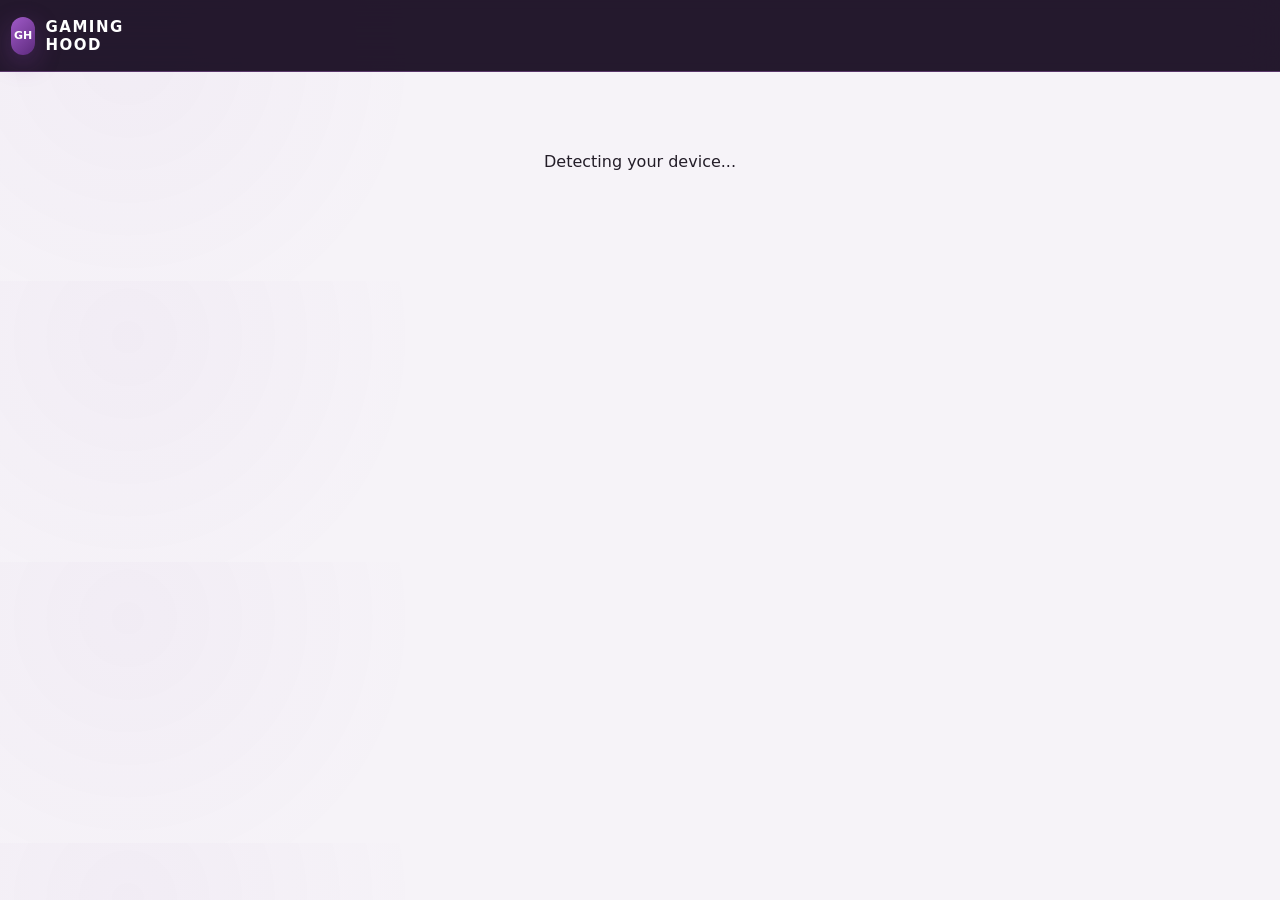
<file: compatibility.html>
<!DOCTYPE html>
<html lang="en">
<head>
  <meta charset="UTF-8">

  <meta
    name="viewport"
    content="width=device-width, initial-scale=1.0"
  >

  <meta
    name="theme-color"
    content="#170d25"
  >

  <title>Compatibility Checker — Gaming Hood</title>

  <link
    rel="stylesheet"
    href="css/style.css"
  >

  <style>

    .compatibility-page {
      max-width: 720px;
      margin: 0 auto;
      padding: 30px 20px 60px;
    }

    .compatibility-header {
      text-align: center;
      margin-bottom: 25px;
    }

    .compatibility-header h1 {
      margin-bottom: 8px;
    }

    .compatibility-header p {
      color: #777;
      line-height: 1.6;
    }

    .device-card,
    .game-requirement-card,
    .result-card,
    .manual-card {
      background: #fff;
      border-radius: 18px;
      padding: 22px;
      margin-bottom: 18px;
      box-shadow: 0 8px 30px rgba(20, 10, 30, .07);
    }

    .device-card h2,
    .game-requirement-card h2,
    .manual-card h2 {
      margin-top: 0;
    }

    .device-grid {
      display: grid;
      grid-template-columns: 1fr 1fr;
      gap: 1px;
      overflow: hidden;
      border-radius: 12px;
      background: #eee;
    }

    .device-item {
      background: #fff;
      padding: 13px;
    }

    .device-item span {
      display: block;
      color: #777;
      font-size: 12px;
      margin-bottom: 5px;
    }

    .device-item strong {
      font-size: 14px;
      word-break: break-word;
    }

    .result-card {
      text-align: center;
      padding: 30px 20px;
    }

    .result-icon {
      font-size: 42px;
      margin-bottom: 8px;
    }

    .result-title {
      font-size: 26px;
      font-weight: 800;
      margin: 5px 0 10px;
    }

    .result-message {
      color: #666;
      line-height: 1.6;
    }

    .result-good {
      border: 2px solid #3aaa65;
    }

    .result-playable {
      border: 2px solid #8b5cf6;
    }

    .result-warning {
      border: 2px solid #e09b24;
    }

    .result-bad {
      border: 2px solid #dc4c4c;
    }

    .comparison-list {
      display: grid;
      gap: 10px;
    }

    .comparison-row {
      display: flex;
      justify-content: space-between;
      gap: 15px;
      padding: 13px;
      background: #f7f5f8;
      border-radius: 10px;
      font-size: 14px;
    }

    .comparison-row span {
      color: #666;
    }

    .comparison-row strong {
      text-align: right;
    }

    .pass {
      color: #218c4b;
    }

    .fail {
      color: #c83333;
    }

    .unknown {
      color: #777;
    }

    .manual-card input,
    .manual-card select {
      width: 100%;
      box-sizing: border-box;
      padding: 13px;
      margin-top: 7px;
      margin-bottom: 13px;
      border: 1px solid #ddd;
      border-radius: 10px;
      background: #fff;
      font: inherit;
    }

    .manual-card label {
      font-size: 13px;
      font-weight: 600;
    }

    .manual-btn {
      width: 100%;
      border: 0;
      border-radius: 10px;
      padding: 14px;
      background: #8d3fc2;
      color: white;
      font-weight: 700;
      cursor: pointer;
    }

    .back-btn {
      display: inline-block;
      margin-top: 10px;
      padding: 12px 18px;
      border-radius: 10px;
      background: #170d25;
      color: #fff;
      text-decoration: none;
    }

    .loading {
      text-align: center;
      padding: 50px 20px;
    }

    @media (max-width: 520px) {

      .device-grid {
        grid-template-columns: 1fr;
      }

      .comparison-row {
        flex-direction: column;
        gap: 5px;
      }

      .comparison-row strong {
        text-align: left;
      }

    }

  </style>
</head>

<body>

  <header class="site-header">

    <a
      class="brand"
      href="./"
      aria-label="Gaming Hood home"
    >

      <div class="brand-mark">
        GH
      </div>

      <span>
        GAMING HOOD
      </span>

    </a>

  </header>


  <main class="compatibility-page">

    <div
      id="compatibilityContent"
      class="loading"
    >
      Detecting your device...
    </div>

  </main>


  <script src="js/compatibility.js"></script>

</body>
</html>
</file>
<file: css/style.css>
:root {
  --bg: #f6f3f8;
  --surface: #ffffff;
  --surface-2: #fbf9fc;
  --text: #231d28;
  --muted: #7c7481;
  --purple: #7c3fa2;
  --purple-2: #9b55c2;
  --purple-dark: #180a24;
  --purple-soft: #f0e4f6;
  --line: #e8e1eb;
  --shadow: 0 18px 50px rgba(34, 15, 45, .10);
  --shadow-soft: 0 8px 25px rgba(34, 15, 45, .07);
  --radius: 20px;
}

* { box-sizing: border-box; }
html { scroll-behavior: smooth; }
body {
  margin: 0;
  color: var(--text);
  background:
    radial-gradient(circle at 10% 20%, rgba(126, 63, 162, .035), transparent 25%),
    var(--bg);
  font-family: Inter, ui-sans-serif, system-ui, -apple-system, BlinkMacSystemFont, "Segoe UI", sans-serif;
}
body.drawer-open { overflow: hidden; }
a { color: inherit; text-decoration: none; }
button, input { font: inherit; }
button { -webkit-tap-highlight-color: transparent; }
img { max-width: 100%; }

.site-header {
  position: sticky;
  top: 0;
  z-index: 100;
  height: 72px;
  padding: 0 max(16px, calc((100% - 1180px) / 2));
  display: grid;
  grid-template-columns: 48px 1fr 110px;
  align-items: center;
  gap: 12px;
  color: #fff;
  background: rgba(20, 8, 30, .93);
  border-bottom: 1px solid rgba(191, 114, 224, .35);
  backdrop-filter: blur(18px);
}

.brand {
  justify-self: center;
  display: inline-flex;
  align-items: center;
  gap: 10px;
  font-size: 15px;
  font-weight: 900;
  letter-spacing: 1.5px;
}
.brand-mark {
  width: 38px;
  height: 38px;
  display: grid;
  place-items: center;
  border-radius: 12px;
  color: #fff;
  background: linear-gradient(135deg, #a05ac8, #5d2a7d);
  box-shadow: 0 8px 25px rgba(125, 59, 161, .35);
  font-size: 11px;
  letter-spacing: 0;
}
.header-actions {
  display: flex;
  justify-content: flex-end;
  gap: 4px;
}
.icon-btn {
  width: 44px;
  height: 44px;
  border: 0;
  border-radius: 14px;
  display: grid;
  place-items: center;
  color: inherit;
  background: transparent;
  cursor: pointer;
  font-size: 25px;
}
.icon-btn:hover { background: rgba(255,255,255,.09); }
.menu-btn { gap: 4px; }
.menu-btn span {
  width: 21px;
  height: 2px;
  display: block;
  border-radius: 4px;
  background: #fff;
}

.hero {
  position: relative;
  overflow: hidden;
  color: #fff;
  background:
    radial-gradient(circle at 85% 15%, rgba(169, 89, 207, .38), transparent 28%),
    radial-gradient(circle at 50% 100%, rgba(104, 45, 137, .34), transparent 40%),
    linear-gradient(125deg, #170922 0%, #2a103a 58%, #4b1b61 100%);
}
.hero::after {
  content: "";
  position: absolute;
  inset: auto 0 0;
  height: 1px;
  background: linear-gradient(90deg, transparent, rgba(209, 139, 236, .65), transparent);
}
.hero-inner {
  position: relative;
  z-index: 1;
  max-width: 1180px;
  margin: auto;
  padding: 68px 22px 42px;
}
.hero-copy { max-width: 780px; }
.hero-glow {
  position: absolute;
  width: 280px;
  height: 280px;
  border-radius: 50%;
  filter: blur(50px);
  opacity: .22;
}
.hero-glow-one { right: 3%; top: 8%; background: #c96ae9; }
.hero-glow-two { left: 35%; bottom: -70px; background: #7836a0; }
.eyebrow, .section-kicker {
  margin: 0 0 8px;
  color: #9a65b7;
  font-size: 10px;
  font-weight: 900;
  letter-spacing: 2px;
  text-transform: uppercase;
}
.hero .eyebrow { color: #d4b1e2; }
.eyebrow-dot {
  width: 7px;
  height: 7px;
  display: inline-block;
  margin-right: 7px;
  border-radius: 50%;
  background: #c77be6;
  box-shadow: 0 0 14px #c77be6;
}
.hero h1 {
  max-width: 780px;
  margin: 0;
  font-size: clamp(43px, 7vw, 78px);
  line-height: .95;
  letter-spacing: -3.8px;
}
.hero h1 em {
  color: #d79be9;
  font-style: normal;
}
.hero-text {
  max-width: 620px;
  margin: 22px 0 28px;
  color: #ded1e6;
  line-height: 1.7;
  font-size: 15px;
}
.hero-search {
  max-width: 690px;
  display: flex;
  align-items: center;
  gap: 7px;
  padding: 6px 6px 6px 14px;
  border: 1px solid rgba(255,255,255,.17);
  border-radius: 18px;
  background: rgba(255,255,255,.09);
  box-shadow: 0 15px 45px rgba(0,0,0,.15);
  backdrop-filter: blur(18px);
}
.hero-search .search-icon {
  color: #bda8c7;
  font-size: 21px;
}
.hero-search input {
  min-width: 0;
  flex: 1;
  border: 0;
  outline: 0;
  color: #fff;
  background: transparent;
  padding: 13px 6px;
}
.hero-search input::placeholder { color: #bbaac4; }
.hero-search button, .primary-btn {
  border: 0;
  border-radius: 13px;
  padding: 13px 20px;
  color: #fff;
  background: linear-gradient(135deg, #9951bd, #71328e);
  box-shadow: 0 8px 20px rgba(117, 49, 147, .25);
  cursor: pointer;
  font-weight: 850;
}
.hero-stats {
  display: flex;
  gap: 22px;
  margin-top: 22px;
  color: #aa99b2;
  font-size: 11px;
  font-weight: 700;
}
.hero-stats span { display: inline-flex; align-items: center; gap: 7px; }
.hero-stats b { color: #d9b6e5; font-size: 10px; }

.container {
  width: min(1180px, calc(100% - 28px));
  margin: 0 auto;
}
.section { padding: 48px 0 8px; }
.section-heading {
  display: flex;
  align-items: end;
  justify-content: space-between;
  gap: 18px;
  margin-bottom: 20px;
}
.section-heading h2 {
  margin: 0;
  font-size: clamp(26px, 4vw, 35px);
  line-height: 1.05;
  letter-spacing: -.9px;
}
.section-kicker { color: var(--purple); }
.view-link {
  display: inline-flex;
  align-items: center;
  gap: 7px;
  color: var(--purple);
  font-size: 13px;
  font-weight: 850;
}
.view-link span { transition: transform .18s; }
.view-link:hover span { transform: translateX(4px); }

.game-grid {
  display: grid;
  grid-template-columns: repeat(4, minmax(0, 1fr));
  gap: 16px;
}
.game-card {
  min-width: 0;
  overflow: hidden;
  border: 1px solid var(--line);
  border-radius: 18px;
  background: var(--surface);
  box-shadow: var(--shadow-soft);
  transition: transform .22s ease, box-shadow .22s ease, border-color .22s ease;
}
.game-card:hover {
  transform: translateY(-5px);
  border-color: #d9c4e2;
  box-shadow: var(--shadow);
}
.cover {
  position: relative;
  aspect-ratio: 3 / 4;
  overflow: hidden;
  background: linear-gradient(145deg, #291337, #82519b);
}
.cover img {
  width: 100%;
  height: 100%;
  display: block;
  object-fit: cover;
  transition: transform .35s ease;
}
.game-card:hover .cover img { transform: scale(1.035); }
.cover-placeholder {
  width: 100%;
  height: 100%;
  display: grid;
  place-items: center;
  padding: 24px;
  text-align: center;
  color: #fff;
  font-size: 22px;
  font-weight: 900;
  background:
    radial-gradient(circle at 30% 20%, rgba(194, 113, 224, .28), transparent 30%),
    linear-gradient(145deg, #271232, #83519b);
}
.platform-badge, .build-badge {
  position: absolute;
  top: 10px;
  z-index: 2;
  padding: 6px 9px;
  border-radius: 999px;
  color: #fff;
  font-size: 10px;
  font-weight: 850;
  background: rgba(18, 10, 23, .80);
  backdrop-filter: blur(9px);
}
.platform-badge { left: 10px; }
.build-badge { right: 10px; background: #e94a4a; }
.card-shine {
  position: absolute;
  inset: 0;
  pointer-events: none;
  background: linear-gradient(125deg, transparent 30%, rgba(255,255,255,.12), transparent 58%);
  transform: translateX(-100%);
  transition: transform .5s ease;
}
.game-card:hover .card-shine { transform: translateX(100%); }
.card-info { padding: 13px 14px 14px; }
.card-title {
  margin: 0 0 6px;
  font-size: 16px;
  line-height: 1.25;
}
.card-meta {
  margin: 0;
  color: var(--muted);
  font-size: 12px;
}
.card-meta span { color: #b8acbc; }
.card-tags {
  display: flex;
  flex-wrap: wrap;
  gap: 5px;
  margin-top: 10px;
}
.tag {
  padding: 4px 8px;
  border-radius: 999px;
  color: var(--purple);
  background: var(--purple-soft);
  font-size: 10px;
  font-weight: 800;
}

.category-grid {
  display: grid;
  grid-template-columns: repeat(4, 1fr);
  gap: 12px;
}
.category-grid a {
  min-height: 72px;
  display: grid;
  grid-template-columns: 38px 1fr auto;
  align-items: center;
  gap: 12px;
  padding: 14px;
  border: 1px solid var(--line);
  border-radius: 17px;
  background: var(--surface);
  box-shadow: 0 5px 18px rgba(34,15,45,.04);
  font-weight: 850;
  transition: .2s ease;
}
.category-grid a:hover {
  color: #fff;
  border-color: var(--purple);
  background: linear-gradient(135deg, #713b91, #8f4eb0);
  transform: translateY(-3px);
}
.category-grid a b { color: #a893ad; }
.category-grid a:hover b { color: #fff; }
.cat-icon {
  width: 38px;
  height: 38px;
  display: grid;
  place-items: center;
  border-radius: 12px;
  color: var(--purple);
  background: var(--purple-soft);
  font-size: 11px;
  font-weight: 900;
}
.category-grid a:hover .cat-icon {
  color: #fff;
  background: rgba(255,255,255,.15);
}

.library-panel {
  padding: 25px;
  border: 1px solid var(--line);
  border-radius: 24px;
  background: rgba(255,255,255,.70);
  box-shadow: 0 12px 40px rgba(34,15,45,.05);
}
.library-heading { margin-bottom: 16px; }
.library-toolbar {
  display: flex;
  align-items: center;
  gap: 10px;
  margin-bottom: 17px;
}
.inline-search {
  flex: 1;
  display: flex;
  align-items: center;
  gap: 9px;
  border: 1px solid var(--line);
  border-radius: 14px;
  padding: 0 12px;
  background: var(--surface);
}
.inline-search > span { color: #9b909f; font-size: 20px; }
.inline-search input {
  width: 100%;
  border: 0;
  outline: 0;
  padding: 13px 2px;
  color: var(--text);
  background: transparent;
}
.clear-filter {
  padding: 12px 14px;
  border: 1px solid var(--line);
  border-radius: 13px;
  color: var(--purple);
  background: var(--surface);
  cursor: pointer;
  font-weight: 800;
}
.result-count { color: var(--muted); font-size: 12px; font-weight: 700; }
.empty-state {
  padding: 50px 10px;
  text-align: center;
  color: var(--muted);
}

.site-footer {
  margin-top: 70px;
  padding: 45px max(22px, calc((100% - 1180px) / 2)) 25px;
  color: #c9bbd0;
  background: #160a20;
}
.footer-main {
  display: flex;
  justify-content: space-between;
  gap: 35px;
}
.footer-brand { display: inline-flex; align-items: center; gap: 10px; color: #fff; }
.footer-brand .brand-mark { width: 34px; height: 34px; }
.site-footer p { max-width: 500px; color: #96879e; line-height: 1.6; font-size: 13px; }
.footer-actions {
  display: flex;
  flex-wrap: wrap;
  justify-content: flex-end;
  align-content: start;
  gap: 18px;
  font-size: 13px;
  font-weight: 750;
}
.footer-actions a:hover { color: #fff; }
.footer-bottom {
  display: flex;
  justify-content: space-between;
  gap: 15px;
  margin-top: 35px;
  padding-top: 18px;
  border-top: 1px solid rgba(255,255,255,.08);
  color: #75677c;
  font-size: 11px;
}

.drawer-backdrop {
  position: fixed;
  inset: 0;
  z-index: 190;
  background: rgba(8, 4, 11, .68);
  opacity: 0;
  pointer-events: none;
  transition: opacity .25s ease;
  backdrop-filter: blur(4px);
}
.drawer-backdrop.open {
  opacity: 1;
  pointer-events: auto;
}
.drawer {
  position: fixed;
  inset: 0 auto 0 0;
  z-index: 200;
  width: min(410px, 92vw);
  padding: 21px;
  overflow-y: auto;
  color: #fff;
  background:
    radial-gradient(circle at 100% 0, rgba(137,70,171,.18), transparent 35%),
    #1b171d;
  border-right: 1px solid rgba(255,255,255,.08);
  box-shadow: 20px 0 60px rgba(0,0,0,.28);
  transform: translateX(-105%);
  transition: transform .28s cubic-bezier(.2,.8,.2,1);
}
.drawer.open { transform: translateX(0); }
.drawer-top {
  display: flex;
  align-items: center;
  justify-content: space-between;
  margin-bottom: 21px;
}
.drawer-brand {
  display: inline-flex;
  align-items: center;
  gap: 10px;
  font-size: 18px;
  font-weight: 900;
}
.drawer-brand .brand-mark { width: 34px; height: 34px; }
.close-btn {
  width: 42px;
  height: 42px;
  border: 0;
  border-radius: 13px;
  color: #fff;
  background: rgba(255,255,255,.06);
  cursor: pointer;
  font-size: 28px;
}
.close-btn:hover { background: rgba(255,255,255,.11); }
.drawer-search {
  display: flex;
  gap: 8px;
  margin-bottom: 20px;
}
.drawer-search input {
  min-width: 0;
  flex: 1;
  border: 1px solid #39333e;
  border-radius: 15px;
  outline: 0;
  padding: 13px 14px;
  color: #fff;
  background: #151318;
}
.drawer-search input:focus { border-color: #8550a0; }
.drawer-search button {
  width: 50px;
  border: 0;
  border-radius: 14px;
  color: #fff;
  background: linear-gradient(135deg, #9850bd, #71348f);
  cursor: pointer;
}
.drawer-nav a, .nav-drop {
  width: 100%;
  min-height: 52px;
  display: flex;
  align-items: center;
  justify-content: space-between;
  padding: 14px 3px;
  border: 0;
  border-bottom: 1px solid #302b33;
  color: #f5eef7;
  background: transparent;
  text-align: left;
  font-weight: 800;
  font-size: 15px;
  cursor: pointer;
}
.drawer-nav a:hover, .nav-drop:hover { color: #d9a4ed; }
.drawer-nav .request-link {
  margin-top: 12px;
  padding: 14px;
  border: 1px solid rgba(187,109,219,.25);
  border-radius: 14px;
  background: rgba(124,63,162,.14);
}
.drawer-nav .admin-link { color: #c8b4cf; }
.subnav {
  display: none;
  padding: 4px 0 7px 13px;
}
.subnav.open { display: block; }
.subnav a {
  min-height: 43px;
  padding: 11px 3px;
  border: 0;
  color: #bfb3c4;
  font-size: 13px;
}
.drawer-note {
  display: flex;
  flex-direction: column;
  gap: 4px;
  margin-top: 25px;
  padding: 15px;
  border: 1px solid rgba(255,255,255,.07);
  border-radius: 15px;
  background: rgba(255,255,255,.035);
  color: #8f8395;
  font-size: 11px;
}
.drawer-note strong { color: #ddd2e2; font-size: 12px; }

.toast {
  position: fixed;
  left: 50%;
  bottom: 22px;
  z-index: 300;
  transform: translate(-50%, 18px);
  opacity: 0;
  pointer-events: none;
  padding: 11px 16px;
  border-radius: 999px;
  color: #fff;
  background: #231c27;
  box-shadow: var(--shadow);
  transition: .22s;
  font-size: 13px;
  font-weight: 700;
}
.toast.show { opacity: 1; transform: translate(-50%, 0); }

.skeleton {
  position: relative;
  overflow: hidden;
  background: #e9e3ec;
}
.skeleton::after {
  content: "";
  position: absolute;
  inset: 0;
  transform: translateX(-100%);
  background: linear-gradient(90deg, transparent, rgba(255,255,255,.7), transparent);
  animation: shimmer 1.15s infinite;
}
.skeleton-cover { aspect-ratio: 3 / 4; }
.skeleton-info { height: 105px; }
@keyframes shimmer { to { transform: translateX(100%); } }

/* Game detail */
.game-page { min-height: 70vh; padding: 28px 0 70px; }
.game-shell { width: min(920px, calc(100% - 24px)); margin: auto; }
.breadcrumbs {
  display: flex;
  flex-wrap: wrap;
  align-items: center;
  gap: 8px;
  margin: 4px 0 18px;
  color: var(--muted);
  font-size: 12px;
}
.breadcrumbs a { color: var(--purple); font-weight: 800; }
.game-tags { display: flex; flex-wrap: wrap; gap: 7px; margin-bottom: 12px; }
.game-tag {
  padding: 6px 10px;
  border-radius: 999px;
  color: #fff;
  background: linear-gradient(135deg, #7b3f9d, #9a56b9);
  font-size: 10px;
  font-weight: 850;
}
.game-title {
  margin: 0;
  font-size: clamp(34px, 6vw, 60px);
  line-height: 1;
  letter-spacing: -2.8px;
}
.game-meta {
  display: flex;
  flex-wrap: wrap;
  gap: 8px;
  margin: 15px 0 23px;
  color: var(--muted);
  font-size: 12px;
}
.game-hero-image {
  position: relative;
  overflow: hidden;
  border-radius: 24px;
  background: #291533;
  box-shadow: var(--shadow);
}
.game-hero-image img {
  width: 100%;
  max-height: 530px;
  display: block;
  object-fit: cover;
}
.game-cover-placeholder {
  min-height: 360px;
  display: grid;
  place-items: center;
  padding: 40px;
  text-align: center;
  color: #fff;
  font-size: clamp(30px, 7vw, 60px);
  font-weight: 900;
  background: linear-gradient(135deg, #24112f, #81509b);
}
.hero-image-overlay {
  position: absolute;
  inset: auto 0 0;
  display: flex;
  gap: 7px;
  padding: 28px 18px 15px;
  color: #fff;
  background: linear-gradient(transparent, rgba(10,4,14,.72));
}
.hero-image-overlay span {
  padding: 6px 9px;
  border: 1px solid rgba(255,255,255,.18);
  border-radius: 999px;
  background: rgba(12,6,16,.55);
  backdrop-filter: blur(8px);
  font-size: 10px;
  font-weight: 800;
}
.game-card-section, .download-card {
  margin-top: 20px;
  padding: 26px;
  border: 1px solid var(--line);
  border-radius: 21px;
  background: var(--surface);
  box-shadow: var(--shadow-soft);
}
.section-card-heading { margin-bottom: 14px; }
.section-card-heading h2, .download-card h2 {
  margin: 0;
  font-size: 23px;
  letter-spacing: -.5px;
}
.game-description {
  margin: 0;
  color: #554d59;
  line-height: 1.75;
  white-space: pre-line;
  font-size: 14px;
}
.info-grid, .requirements {
  display: grid;
  grid-template-columns: repeat(2, 1fr);
  gap: 1px;
  overflow: hidden;
  border: 1px solid var(--line);
  border-radius: 15px;
  background: var(--line);
}
.info-row {
  display: flex;
  justify-content: space-between;
  gap: 18px;
  min-height: 49px;
  padding: 14px;
  background: var(--surface);
  font-size: 12px;
}
.info-row span { color: #7b7280; }
.info-row strong { text-align: right; }
.download-card {
  color: #fff;
  border-color: transparent;
  background:
    radial-gradient(circle at 100% 0, rgba(166,91,203,.25), transparent 35%),
    linear-gradient(130deg, #1d0c27, #32123f);
}
.download-card .section-kicker { color: #c99bdd; }
.download-card p:not(.section-kicker) { color: #cfc0d5; line-height: 1.6; font-size: 13px; }
.download-actions {
  display: flex;
  flex-wrap: wrap;
  gap: 9px;
}
.download-btn {
  display: inline-flex;
  align-items: center;
  justify-content: space-between;
  gap: 22px;
  min-width: 190px;
  padding: 13px 16px;
  border: 0;
  border-radius: 13px;
  color: #fff;
  background: linear-gradient(135deg, #9951bd, #70348e);
  box-shadow: 0 10px 24px rgba(0,0,0,.18);
  font-weight: 850;
  font-size: 12px;
}
.download-btn b { font-size: 15px; }
.download-btn:hover { filter: brightness(1.08); transform: translateY(-1px); }
.secondary-download { background: rgba(255,255,255,.10); }
.download-btn.disabled { opacity: .5; cursor: not-allowed; }
.install-list {
  margin: 0;
  padding-left: 21px;
  color: #554d59;
  line-height: 1.9;
  font-size: 13px;
}
.share-buttons { display: flex; flex-wrap: wrap; gap: 8px; }
.share-buttons button {
  padding: 10px 13px;
  border: 1px solid var(--line);
  border-radius: 11px;
  color: var(--text);
  background: var(--surface-2);
  cursor: pointer;
  font-size: 11px;
  font-weight: 800;
}
.share-buttons button:hover { color: #fff; border-color: var(--purple); background: var(--purple); }
.related-grid { grid-template-columns: repeat(4, minmax(0, 1fr)); }
.game-loading .skeleton-hero-image { aspect-ratio: 16 / 8; border-radius: 24px; }
.skeleton-title { width: 60%; height: 50px; margin: 25px 0 14px; border-radius: 10px; }
.skeleton-lines { width: 80%; height: 70px; border-radius: 10px; }
.not-found {
  max-width: 650px;
  margin: 60px auto;
  padding: 50px 25px;
  text-align: center;
  border: 1px solid var(--line);
  border-radius: 22px;
  background: var(--surface);
}
.not-found h1 { margin: 12px 0 8px; }
.not-found p, .muted { color: var(--muted); line-height: 1.6; }
.not-found-icon {
  width: 54px;
  height: 54px;
  margin: auto;
  display: grid;
  place-items: center;
  border-radius: 17px;
  color: #fff;
  background: var(--purple);
  font-weight: 900;
  font-size: 20px;
}

@media (max-width: 900px) {
  .game-grid { grid-template-columns: repeat(3, minmax(0, 1fr)); }
  .category-grid { grid-template-columns: repeat(2, 1fr); }
}
@media (max-width: 640px) {
  .site-header {
    height: 64px;
    padding: 0 10px;
    grid-template-columns: 43px 1fr 83px;
  }
  .brand { font-size: 12px; letter-spacing: .8px; }
  .brand-mark { width: 34px; height: 34px; border-radius: 10px; }
  .icon-btn { width: 38px; height: 38px; }
  .hero-inner { padding: 48px 18px 34px; }
  .hero h1 { letter-spacing: -2.2px; }
  .hero-text { margin: 17px 0 23px; font-size: 13px; }
  .hero-search {
    display: grid;
    grid-template-columns: 22px 1fr;
    padding: 5px;
    gap: 3px;
  }
  .hero-search input { padding: 13px 5px; }
  .hero-search button { grid-column: 1 / -1; width: 100%; }
  .hero-stats { gap: 13px; font-size: 9px; }
  .container { width: min(100% - 18px, 1180px); }
  .section { padding-top: 34px; }
  .section-heading { margin-bottom: 15px; }
  .section-heading h2 { font-size: 26px; }
  .game-grid { grid-template-columns: repeat(2, minmax(0, 1fr)); gap: 9px; }
  .game-card { border-radius: 14px; }
  .card-info { padding: 10px; }
  .card-title { font-size: 13px; }
  .card-meta { font-size: 10px; }
  .platform-badge, .build-badge { top: 7px; padding: 5px 7px; font-size: 8px; }
  .platform-badge { left: 7px; }
  .build-badge { right: 7px; }
  .card-tags { margin-top: 7px; }
  .tag { padding: 3px 6px; font-size: 8px; }
  .category-grid { grid-template-columns: repeat(2, 1fr); gap: 8px; }
  .category-grid a { min-height: 60px; padding: 9px; grid-template-columns: 32px 1fr auto; gap: 8px; font-size: 12px; }
  .cat-icon { width: 32px; height: 32px; border-radius: 10px; font-size: 9px; }
  .library-panel { padding: 15px; border-radius: 18px; }
  .library-toolbar { display: block; }
  .clear-filter { width: 100%; margin-top: 8px; }
  .footer-main, .footer-bottom { display: block; }
  .footer-actions { justify-content: flex-start; margin-top: 20px; }
  .footer-bottom span { display: block; margin-top: 8px; }
  .game-page { padding-top: 18px; }
  .game-shell { width: min(100% - 16px, 920px); }
  .game-title { font-size: 35px; }
  .game-hero-image { border-radius: 18px; }
  .game-cover-placeholder { min-height: 250px; font-size: 35px; }
  .game-card-section, .download-card { padding: 20px; border-radius: 18px; }
  .info-grid, .requirements { grid-template-columns: 1fr; }
  .related-grid { grid-template-columns: repeat(2, minmax(0, 1fr)); }
  .download-actions { display: grid; }
  .download-btn { width: 100%; }
}
</file>
